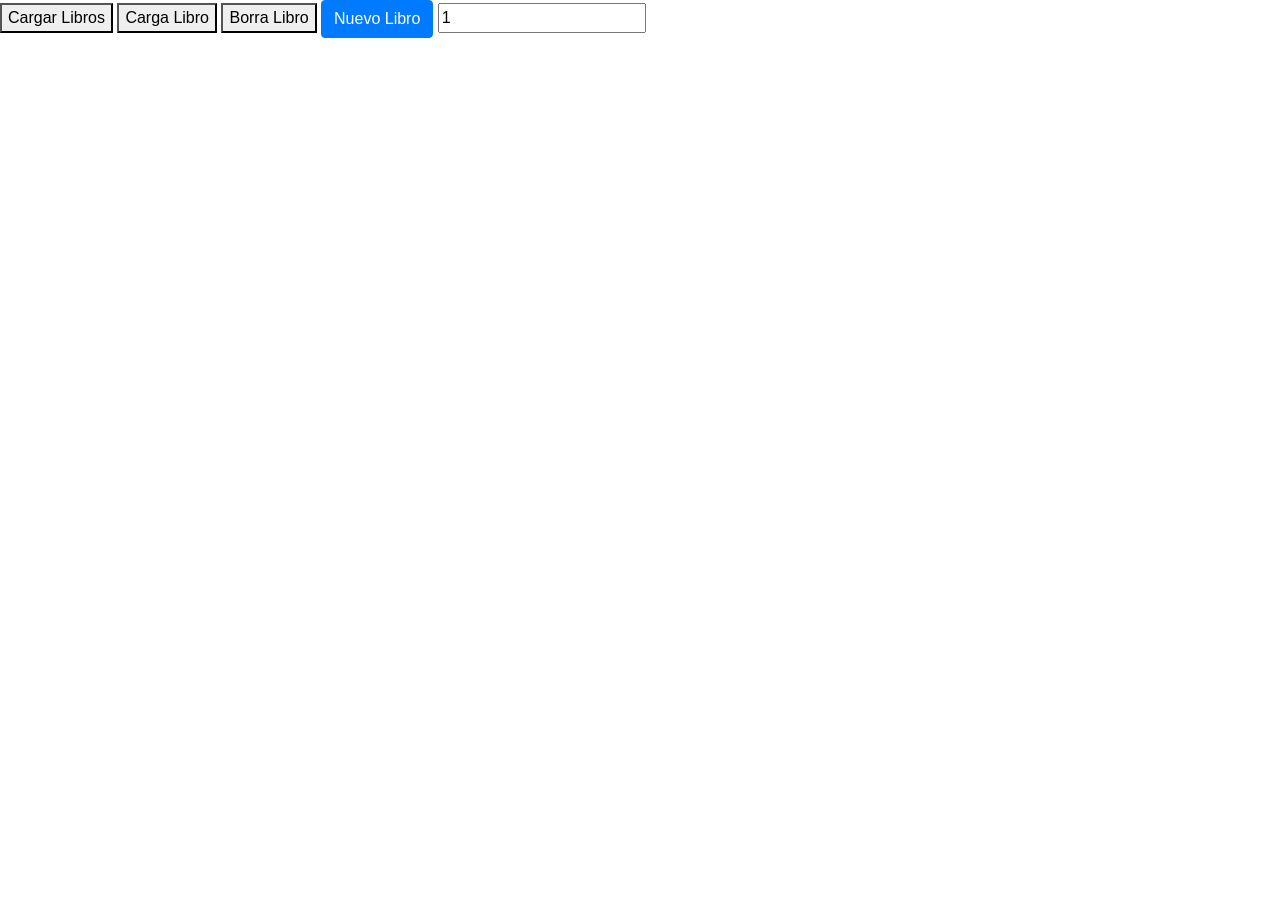
<file: src/main/webapp/libros.html>
<!DOCTYPE html>
<!--
Click nbfs://nbhost/SystemFileSystem/Templates/Licenses/license-default.txt to change this license
Click nbfs://nbhost/SystemFileSystem/Templates/JSP_Servlet/Html.html to edit this template
-->
<html>
    <head>
        <title>Libros Rest</title>
        <meta charset="UTF-8">
        <meta name="viewport" content="width=device-width, initial-scale=1.0">
        <link rel="stylesheet" href="https://maxcdn.bootstrapcdn.com/bootstrap/4.0.0/css/bootstrap.min.css" integrity="sha384-Gn5384xqQ1aoWXA+058RXPxPg6fy4IWvTNh0E263XmFcJlSAwiGgFAW/dAiS6JXm" crossorigin="anonymous">

    </head>
    <body>
       
        <button id="btnLibros">Cargar Libros</button>
        <button id="btnLibro">Carga Libro</button>

        
        <button id="btnBorraLibro">Borra Libro</button>
        <button type="button" class="btn btn-primary" id="abreParaInsertar">
            Nuevo Libro
        </button>
        <input type="number" id="idLibro" value="1">
        <div id="formulario">

            
        </div>
        <table id="tablaLibros" class="table">
            
        </table>
        <div id="divLibros"></div>
        
        <!---*************** VENTANA MODAL ***************-->
        <!-- The Modal -->
<div class="modal" id="myModal">
  <div class="modal-dialog">
    <div class="modal-content">

      <!-- Modal Header -->
      <div class="modal-header">
        <h4 class="modal-title">Modal Heading</h4>
        <button type="button" class="close" data-dismiss="modal">&times;</button>
      </div>

      <!-- Modal body -->
      <div class="modal-body">
            <p>ID:<input type="text" name="id" id="id"></p>
            <p>Titulo:<input type="text" name="titulo" id="titulo"></p>
            <p>Autor:<input type="text" name="autor" id="autor"></p>
            <p>ISBN:<input type="text" name="isbn" id="isbn"></p> 
            <p>Precio:<input type="text" name="precio" id="precio"></p>          
      </div>

      <!-- Modal footer -->
      <div class="modal-footer">
        <button id="btnInsertaLibro">Inserta Libro</button>
        <button id="btnActualizaLibro" class="btn btn-primary" data-dismiss="modal">Actualiza Libro</button>
        <button type="button" class="btn btn-danger" data-dismiss="modal">Cerrar</button>
      </div>

    </div>
  </div>
</div>
        <!--- *************** FIN DE VENTANA MODAL **************-->
      <script src="https://code.jquery.com/jquery-3.2.1.slim.min.js" integrity="sha384-KJ3o2DKtIkvYIK3UENzmM7KCkRr/rE9/Qpg6aAZGJwFDMVNA/GpGFF93hXpG5KkN" crossorigin="anonymous"></script>
    <script src="https://cdnjs.cloudflare.com/ajax/libs/popper.js/1.12.9/umd/popper.min.js" integrity="sha384-ApNbgh9B+Y1QKtv3Rn7W3mgPxhU9K/ScQsAP7hUibX39j7fakFPskvXusvfa0b4Q" crossorigin="anonymous"></script>
    <script src="https://maxcdn.bootstrapcdn.com/bootstrap/4.0.0/js/bootstrap.min.js" integrity="sha384-JZR6Spejh4U02d8jOt6vLEHfe/JQGiRRSQQxSfFWpi1MquVdAyjUar5+76PVCmYl" crossorigin="anonymous"></script> 
        
        <script>
            document.getElementById("btnLibros").addEventListener('click',cargaLibros);
            document.getElementById("btnLibro").addEventListener('click',cargaLibro);
            document.getElementById("btnActualizaLibro").addEventListener('click',actualizaLibro);
            document.getElementById("btnInsertaLibro").addEventListener('click',insertaLibro);
            document.getElementById("btnBorraLibro").addEventListener('click',borraLibro);
            document.getElementById("abreParaInsertar").addEventListener('click',abreParaInsertar);

           let btnInsertaLibro=document.getElementById("btnInsertaLibro");
           let btnActualizaLibro=document.getElementById("btnActualizaLibro");
           
           function getAbsolutePath() {
                var loc = window.location;
                var pathName = loc.pathname.substring(0, loc.pathname.lastIndexOf('/') + 1);
                return loc.href.substring(0, loc.href.length - ((loc.pathname + loc.search + loc.hash).length - pathName.length));
            }
            
            
           function cargaLibros(){
           alert(getAbsolutePath());
           let tabla=document.getElementById("tablaLibros");
           fetch(getAbsolutePath()+'webresources/rest/libros/')
                .then(response => response.json())
                .then(json => {console.log(json);
                //bucle para eliminar todas las filas de la tabla
                while( tabla.firstChild){
                    tabla.removeChild(tabla.firstChild);
                }
                //recorre todos los libros del array de libros
                for ( i=0;i<=json.length;i++){
                    
                     let fila=document.createElement("tr");
                     let celdaId=document.createElement("td");
                     celdaId.textContent=json[i].id;
                     let celdaTitulo=document.createElement("td");
                     celdaTitulo.textContent=json[i].titulo;
                     let celdaAutor=document.createElement("td");
                     celdaAutor.textContent=json[i].autor;
                     let celdaIsbn=document.createElement("td");
                     celdaIsbn.textContent=json[i].isbn;
                     let celdaPrecio=document.createElement("td");
                     celdaPrecio.textContent=json[i].precio;
                                        
                     /*** CELDA BORRAR ****/
                     let celdaBorrar=document.createElement("td");
                     let btnBorrar=document.createElement("button");
                     btnBorrar.setAttribute("onclick","borraLibroPorId("
                             +json[i].id+")");
                     btnBorrar.textContent="Borrar";
                     celdaBorrar.appendChild(btnBorrar);
                    /*** CELDA ACTUALIZAR ****/
                     let celdaActualizar=document.createElement("td");
                     let btnActualizar=document.createElement("button");
                     btnActualizar.setAttribute("onclick","cargaLibroPorId("
                             +json[i].id+")");
                     btnActualizar.textContent="Actualizar";
                     celdaActualizar.appendChild(btnActualizar);
                    
                     fila.appendChild(celdaId);
                     fila.appendChild(celdaTitulo);
                     fila.appendChild(celdaAutor);
                     fila.appendChild(celdaIsbn);
                     fila.appendChild(celdaPrecio);
                     fila.appendChild(celdaBorrar);
                     fila.appendChild(celdaActualizar);
                     
                     
                     tabla.appendChild(fila);
                     
                 }//fin de for
                 
              })
         } 

         function cargaLibro() {
             let idLibro=document.getElementById("idLibro").value;
             cargaLibroPorId(idLibro);              
         }
         function cargaLibroPorId(idLibro){
             $('#myModal').modal('show');

             btnInsertaLibro.style.display="none";
             btnActualizaLibro.style.display="inline";
             fetch(getAbsolutePath()+'webresources/rest/libro/'+idLibro )
                .then(response => response.json())
                .then(json => {
                    console.log(json);
                    document.getElementById("formulario").style.display="block";
                    document.getElementById("id").value=json.id;
                    document.getElementById("titulo").value=json.titulo;
                    document.getElementById("autor").value=json.autor;
                    document.getElementById("isbn").value=json.isbn;
                    document.getElementById("precio").value=json.precio;
                    
                });
         }
         
         function abreParaInsertar(){
             $('#myModal').modal('show');

             btnInsertaLibro.style.display="inline";
             btnActualizaLibro.style.display="none";
         }
         function actualizaLibro(){
              fetch(getAbsolutePath()+'webresources/rest/libro/', {
             method: 'PUT',
             body: JSON.stringify({
               id: document.getElementById("id").value,
               titulo: document.getElementById("titulo").value,
               autor: document.getElementById("autor").value,
               isbn: document.getElementById("isbn").value,
               precio: document.getElementById("precio").value
               
             }),
             headers: {
               'Content-type': 'application/json; charset=UTF-8',
             },
           })
             .then((response) => response.json())
             .then((json) => console.log(json));

         }
         
         function insertaLibro(){
              fetch(getAbsolutePath()+'webresources/rest/libro/', {
             method: 'POST',
             body: JSON.stringify({
               titulo: document.getElementById("titulo").value,
               autor: document.getElementById("autor").value,
               isbn: document.getElementById("isbn").value,
               precio: document.getElementById("precio").value
               
             }),
             headers: {
               'Content-type': 'application/json; charset=UTF-8',
             },
           })
             .then((response) => response.json())
             .then((json) => console.log(json));

         }
         
         function borraLibro() {
             let idLibro=document.getElementById("idLibro").value;
             borraLibroPorId(idLibro);
             cargaLibros();
         }
         function borraLibroPorId(idLibro){
             
             fetch(getAbsolutePath()+'webresources/rest/libro/'+idLibro, {
                method: 'DELETE',
              });
              cargaLibros();
         }
        </script>
    </body>
</html>
</file>
